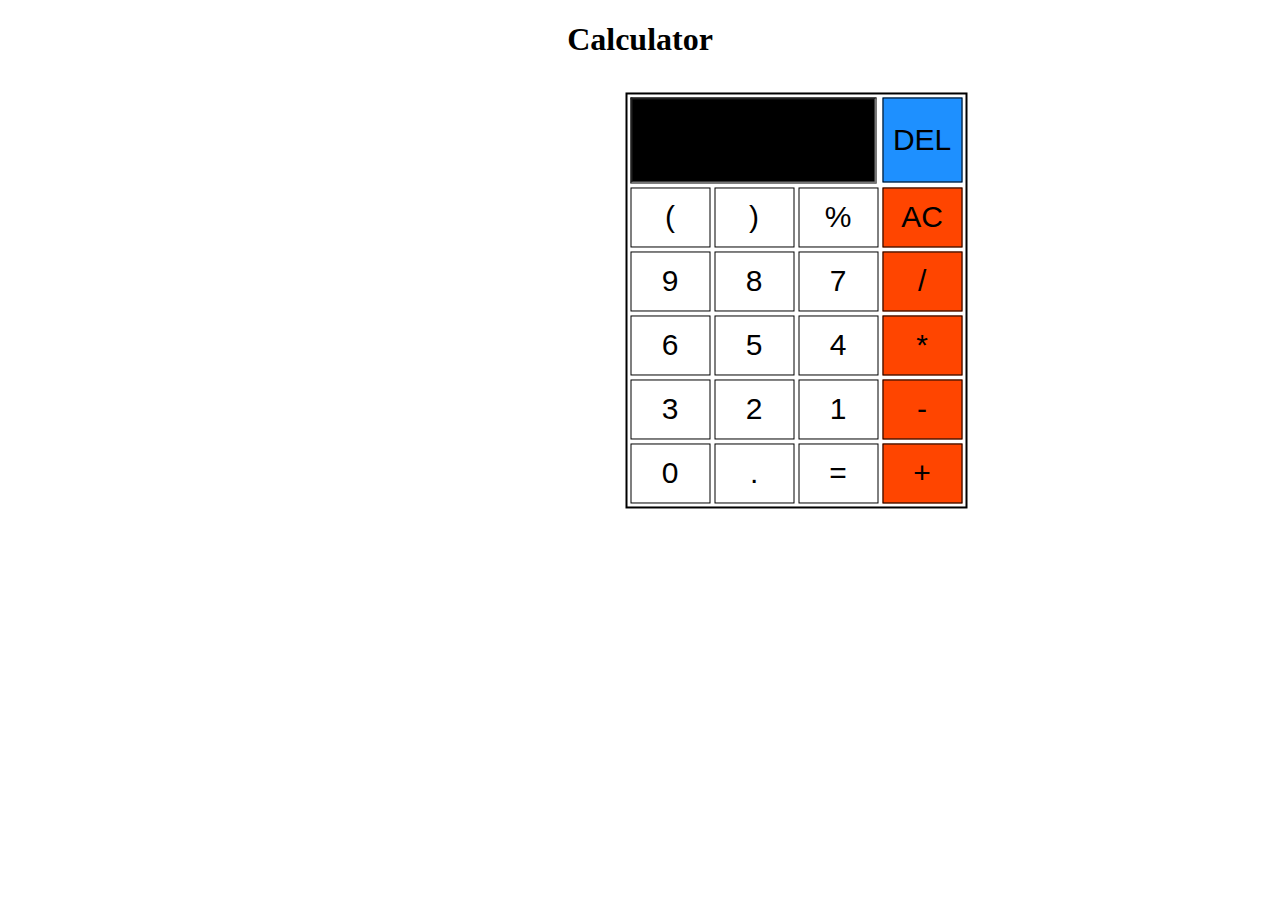
<file: JS Projects/Calculator/index.html>
<!DOCTYPE html>
<html lang="en">
<head>
    <meta charset="UTF-8">
    <meta http-equiv="X-UA-Compatible" content="IE=edge">
    <meta name="viewport" content="width=device-width, initial-scale=1.0">
    <title>calculator</title>
    <link rel="stylesheet" href="./index.css">
</head>
<body>
    <h1 style="text-align: center;">Calculator</h1>
    <table class="tab">
        <tr>
            <td colspan="3"><input type="text" name="text" id="result"></td>
            <td><button onclick="remove()" id="del">DEL</button></td>
        </tr>
        <tr>
            <!-- show is used to display the clicked number in input -->
            <td><button onclick="show('(')">(</button></td> 
            <td><button onclick="show(')')">)</button></td>
            <td><button onclick="show('%')">%</button></td>
            <td><button onclick="AC()" class="spl">AC</button></td>
        </tr>
        <tr>
            <td><button onclick="show('9')">9</button></td>
            <td><button onclick="show('8')">8</button></td>
            <td><button onclick="show('7')">7</button></td>
            <td><button onclick="show('/')" class="spl">/</button></td>
        </tr>
        <tr>
            <td><button onclick="show('6')">6</button></td>
            <td><button onclick="show('5')">5</button></td>
            <td><button onclick="show('4')">4</button></td>
            <td><button onclick="show('*')" class="spl">*</button></td>
        </tr>
        <tr>
            <td><button onclick="show('3')">3</button></td>
            <td><button onclick="show('2')">2</button></td>
            <td><button onclick="show('1')">1</button></td>
            <td><button onclick="show('-')" class="spl">-</button></td>
        </tr>
        <tr>
            <td><button onclick="show('0')">0</button></td>
            <td><button onclick="show('.')">.</button></td>
            <td><button onclick="cal()" id="equal">=</button></td>
            <!-- cal is a function -->
            <td><button onclick="show('+')" class="spl">+</button></td>
        </tr>
    </table>
    <script src="./index.js"> </script>
</body>
</html>
</file>
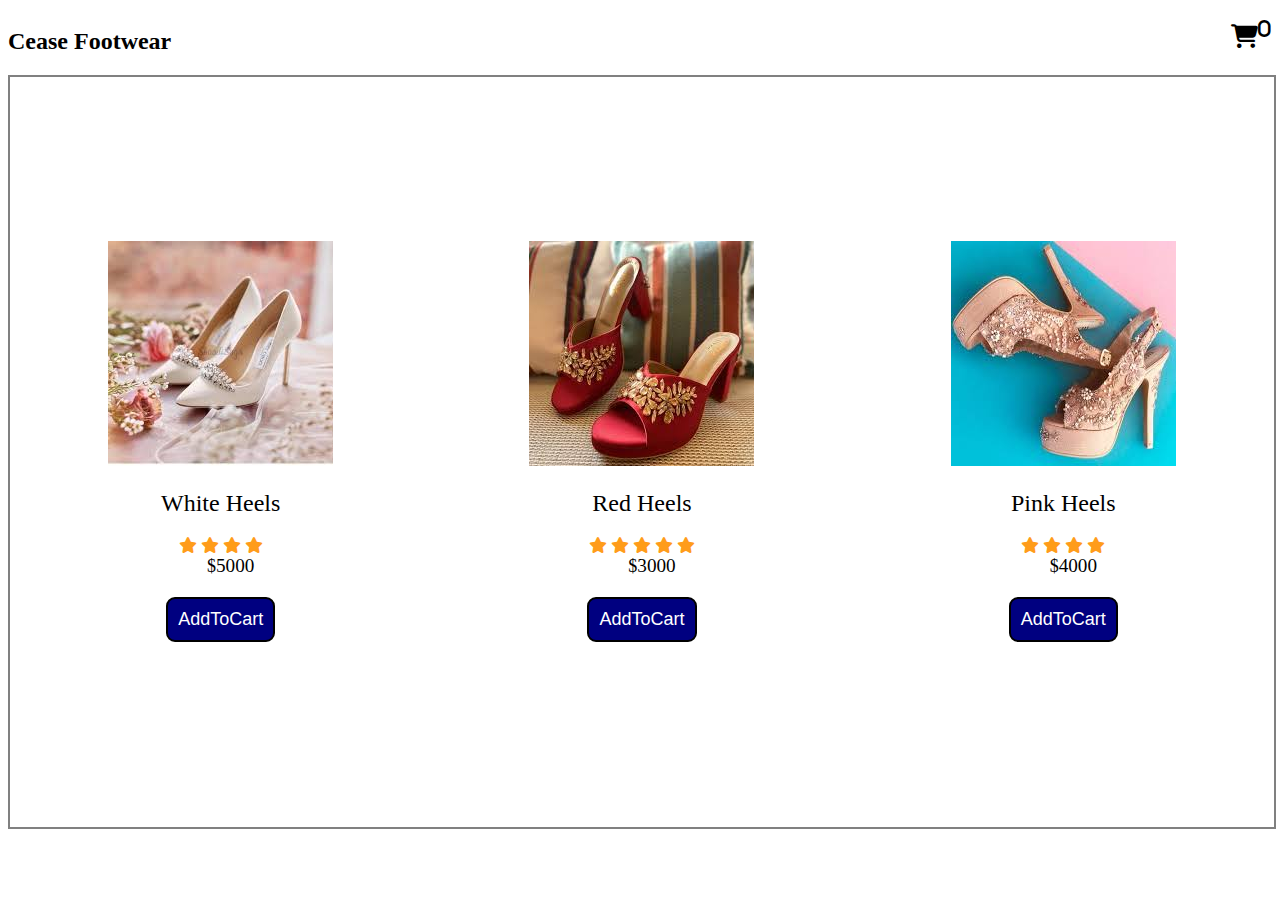
<file: JS Projects/AddToCart/cart.html>
<!DOCTYPE html>
<html lang="en">
<head>
    <meta charset="UTF-8">
    <meta name="viewport" content="width=device-width, initial-scale=1.0">
    <title>AddToCart</title>
    <link rel="stylesheet" href="./cart.css">
    <link rel="stylesheet" href="https://cdnjs.cloudflare.com/ajax/libs/font-awesome/6.2.1/css/all.min.css">
</head>
        <header>
            <h2>Cease Footwear</h2>
            <div class="shoppingBasket">
                <i class="fa fa-cart-shopping fa-xl"><sup class="quantity">0</sup></i>
            </div>
        </header>
    <div class="products"></div>
    
    <!-- cart -->
    <div class="cart">
        <h1>CART</h1>
        <ul class="productsList"></ul>
        <div class="checkout">
            <div class="total">
                <small>Subtotal (0 items)</small>$0
                <div class="close">Close</div>
            </div>
            </div>
    </div>
    <script src="./cart.js"></script>
</body>
</html>
</file>
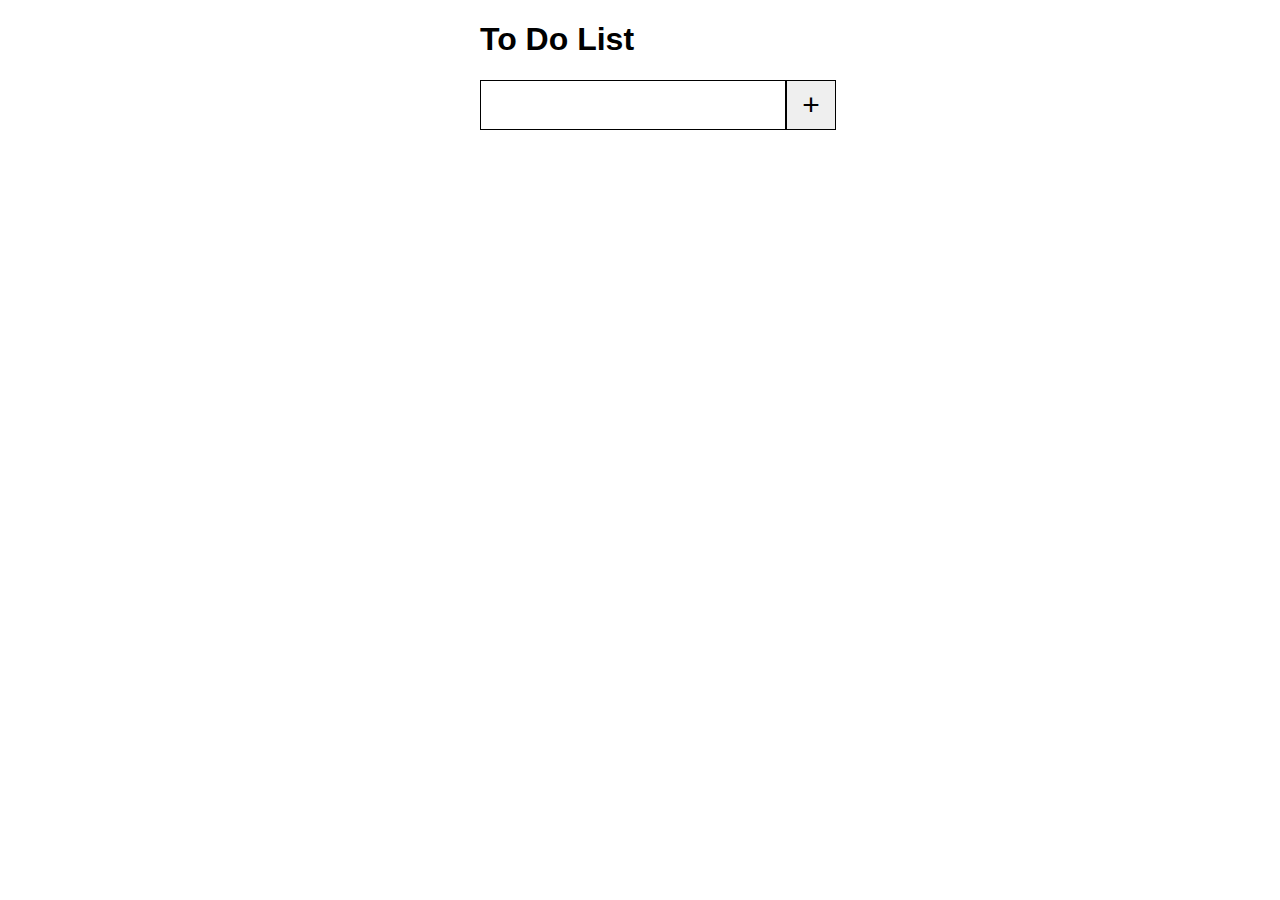
<file: JS Projects/TODO/todo.html>
<!DOCTYPE html>
<html lang="en">
<head>
    <meta charset="UTF-8">
    <meta http-equiv="X-UA-Compatible" content="IE=edge">
    <meta name="viewport" content="width=device-width, initial-scale=1.0">
    <title>todo</title>
    <link rel="stylesheet" href="todo.css">
</head>
<body>
    <h1>To Do List</h1>
    <div class="container">
        <input id="inputField" type="text"><button id="addToDo">+</button>
        <div class="to-dos" id="toDoContainer">
        </div>
    </div>
    <script src="todo.js"></script>
</body>
</html>
</file>
<file: JS Projects/Calculator/index.css>
table{
    border:2px solid black;
    transform:translate(125%,3%);
    justify-content: center;
    width:200px;
    cursor:pointer;
}
#result{
    width:96%;
    height:80px;
    font-size:50px;
    color:white;
    background-color: black; 
}
table td button{
    font-size:30px;
    width:80px;
    height:60px;
    background-color: white;
    border:1px solid black;
}
.spl{
    background-color:orangered;
    width:80px;
    height:60px;
}
#del{
    background-color: dodgerblue;
    width:80px;
    height:85px;
 
}
.tab{
    margin-left:15%;
}
</file>
<file: JS Projects/AddToCart/cart.css>
header{
    display:flex;
    justify-content: space-between;
}
.products{
    display:flex;
    justify-content: space-around;
    height:750px;
    width:100%;
    text-align: center;
    align-items: center;
    border:2px solid grey; 
    position:relative;
   
}
.btn{
    margin:20px;
    padding:10px;
    border:2px solid black;
    color:white;
    background-color: navy;
    font-size: large;
    border-radius: 9px;
}
select {
 font-size: large;
}
label{
    font-size: larger;
}
.cart{
    height:750px;
    width:24%;
    border:2px solid black; 
    position:fixed;
    left: 100%;
    top:9%;
   background-color:antiquewhite;
}

h1{
    margin:0px;
    text-align: center;
    padding:18px;
    border-bottom: 2px solid black;
    background-color: orangered;
    color:white;    
}
.shoppingBasket{
    margin-top:20px;
}

.price{
    font-size: larger;
}
.name{
    margin:10px;
    padding:10px;
    font-size: x-large;
}
.cart .checkout{
    position:absolute;
    bottom:0;
    width:100%;
    display:grid;
    grid-template-columns: (2,1fr);
  
}
.cart .checkout div{
    width:100%;
    height:70px;
    display:flex;
    align-items: center;
    justify-content:center;
    font-weight: bold;
    cursor: pointer;
    background-color:burlywood;
}
.cart .checkout .close{
    margin-left:95px;
    font-size:larger;
    background-color: orangered ;
    color:white;

}
.active .cart{
   left:calc(100% - 400px);
}

.fa-star{
    color:#ff9c1a;
}
.productsList{
    padding:15px;
    height:auto;
}
.productsList li{
    list-style-type: none;
    color:black;
    display: grid;
    grid-template-columns: 100px repeat(3,1fr);
    row-gap:5px;
    margin-bottom: 20px;
    border-bottom: 1px solid black;

}
.productsList li img{
    width:80px;
}
.productsList div{
    display:flex;
    justify-content: center;
    align-items: center;
}
.productsList li button{
    width:25px;
    height:25px;
    border-radius: 50%;
    border: none;
    outline:none ;
    margin-left:10px;
    margin-right:10px;
    background-color:black;
    color:white;
}
small{
     margin-left:20px; font-size:large;
}

@media screen and (min-width:425px) and (max-width:767px) {
    .products{
        display:block;
        padding-top:20px;
        height:auto;
        position:relative;
    }
    .cart{
        height:auto;
        width:80%;
        margin-top:40px;
    }
}
</file>
<file: JS Projects/TODO/todo.css>
html, body {
    width: 50%;
    margin: 0 auto;
    font-family: Arial, Helvetica, sans-serif;
}

.container {
    width: 360px;
}

#inputField {
    width: 300px;
    height: 46px;
    border-width: 0;
    border: 1px solid black;
    outline: none;
    font-size: 25px;
    vertical-align: middle;
}

#addToDo {
    height: 50px;
    width: 50px;
    border: 1px solid black;
    vertical-align: middle;
    font-size: 30px;
}

.paragraph-styling {
    margin: 0;
    cursor: pointer;
    font-size: 20px;
}

.to-dos {
    margin-top: 25px;
}
</file>
